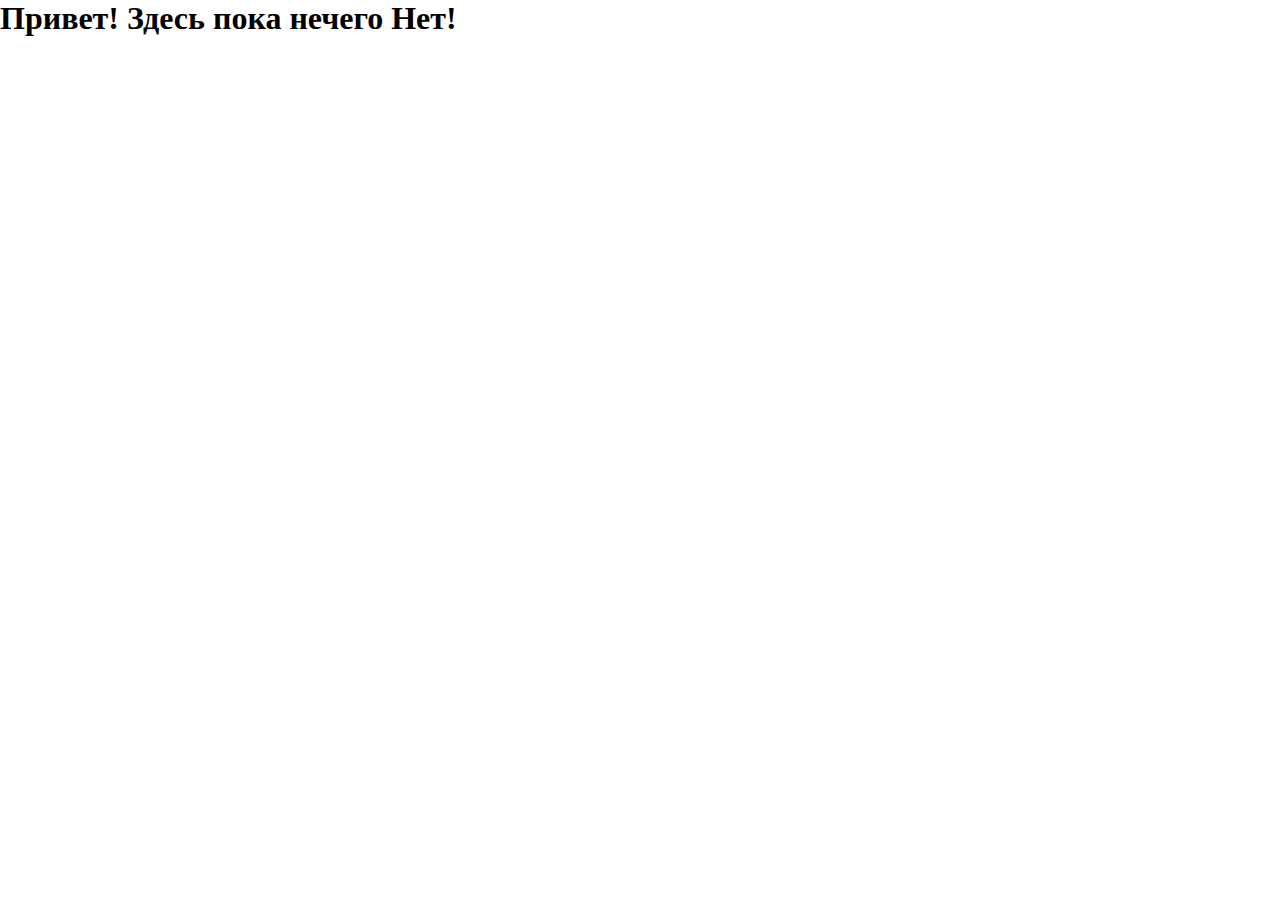
<file: index/index.html>
<!DOCTYPE html>
<html lang="en">
<head>
    <meta charset="UTF-8">
    <meta http-equiv="X-UA-Compatible" content="IE=edge">
    <meta name="viewport" content="width=device-width, initial-scale=1.0">
    <title>A3</title>

    <link rel="stylesheet" href="./css/style.css">

</head>
<body>
    
<h1>Привет! Здесь пока нечего Нет!</h1>













</body>
</html>
</file>
<file: index/css/style.css>
*{
    margin: 0;
    padding: 0;
    box-sizing: border-box;
}

.h1{
    color: red;
    font-size: 50px;
}

.body{
    background: yellow;
}
</file>
